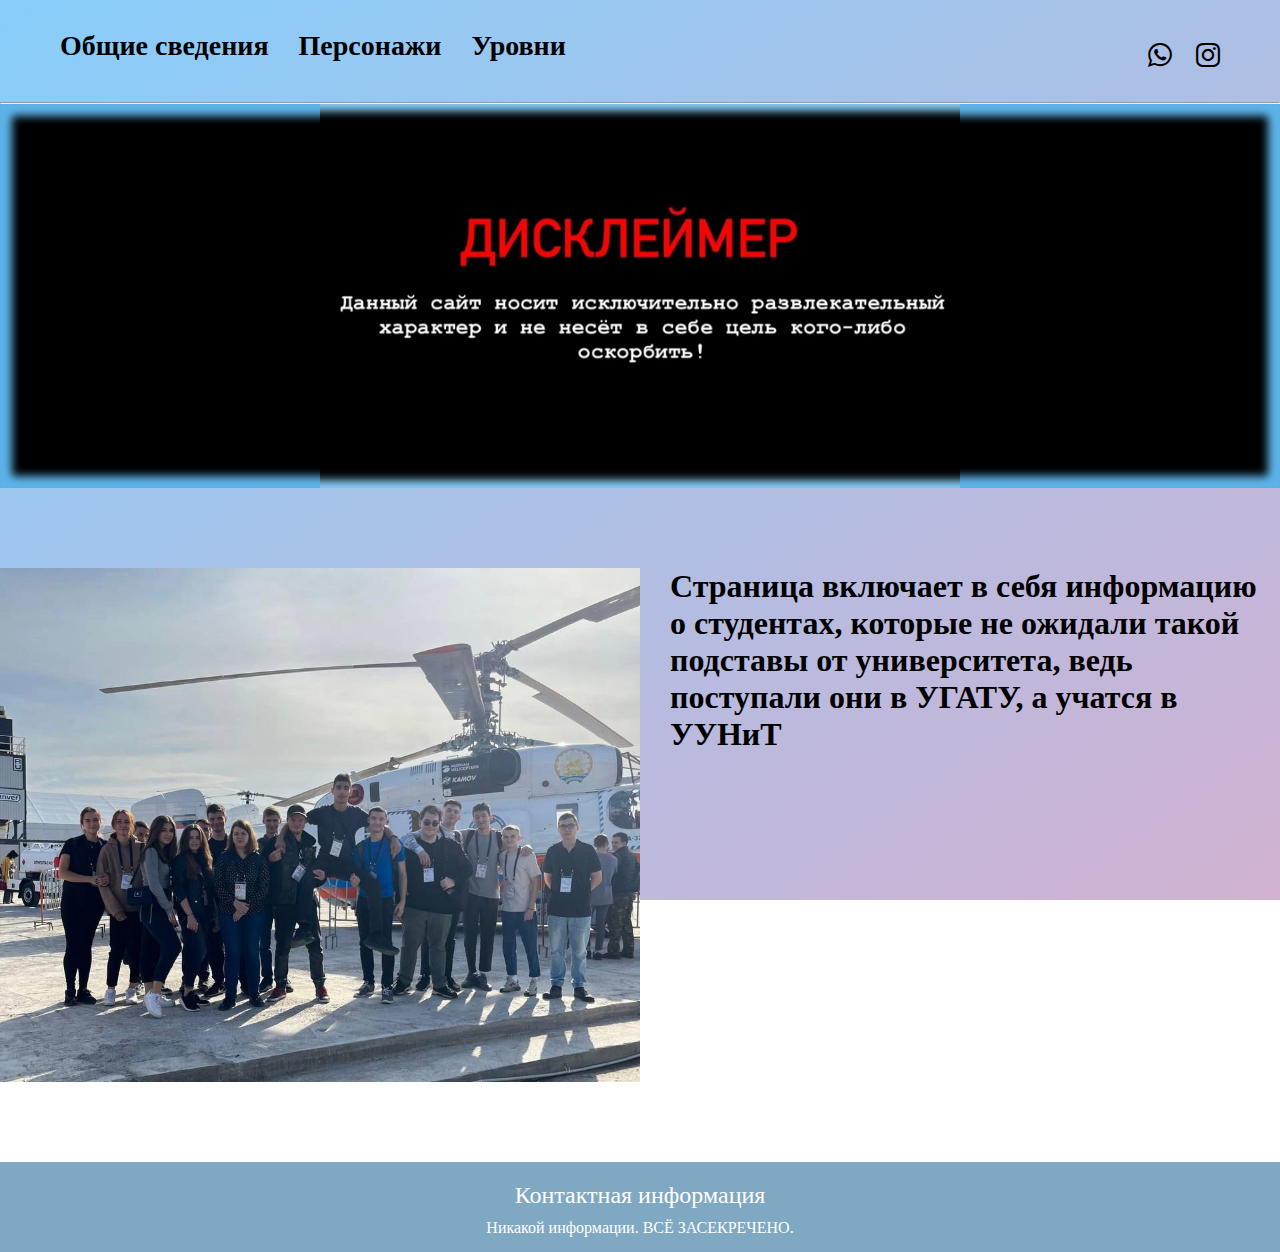
<file: index.html>
<!DOCTYPE html>
<html lang="en">

<head>
   <meta charset="UTF-8">
   <meta http-equiv="X-UA-Compatible" content="IE=edge">
   <meta name="viewport" content="width=device-width, initial-scale=1.0">
   <link rel="stylesheet" href="style/style.css">
   <link rel="stylesheet" href="style/font-awesome-4.7.0/css/font-awesome.css">

   <title>Document</title>
</head>

<body>
   <header>
      <nav>
         <div class="shapka">
            <div class="men">
               <a href="/">
                  <p>Общие сведения</p>
               </a>
               <a href="pers.html">
                  <p>Персонажи</p>
               </a>
               <a href="urovn.html">
                  <p>Уровни</p>
               </a>
            </div>
            <div class="boxlogo">
               <ul>
                  <li>
                     <a href="#">
                        <div class="icon">
                           <i class="fa fa-whatsapp" aria-hidden="true"></i>
                        </div>
                     </a>
                  </li>
                  <li>
                     <a href="#">
                        <div class="icon">
                           <i class="fa fa-instagram" aria-hidden="true"></i>
                        </div>
                     </a>
                  </li>
               </ul>
            </div>

         </div>
      </nav>
      <hr>
      <div class="diskl">
         <img class="diskleimer" src="style/foto/fon3.PNG" alt="foto">
      </div>
      <div class="obsh">
         <img class="ob" src="style/foto/ob.jpg" alt="foto">
         <div class="obshnad">
            <h1>
               Страница включает в себя информацию о студентах, которые не ожидали такой подставы
               от университета, ведь поступали они в УГАТУ, а учатся в УУНиТ
            </h1>
         </div>
      </div>
   </header>

   <footer>
      <div class="dno">
         <p class = "kont">Контактная информация</p>
         <p>Никакой информации. ВСЁ ЗАСЕКРЕЧЕНО.</p>
      </div>
   </footer>

   <h1></h1>
</body>

</html>
</file>
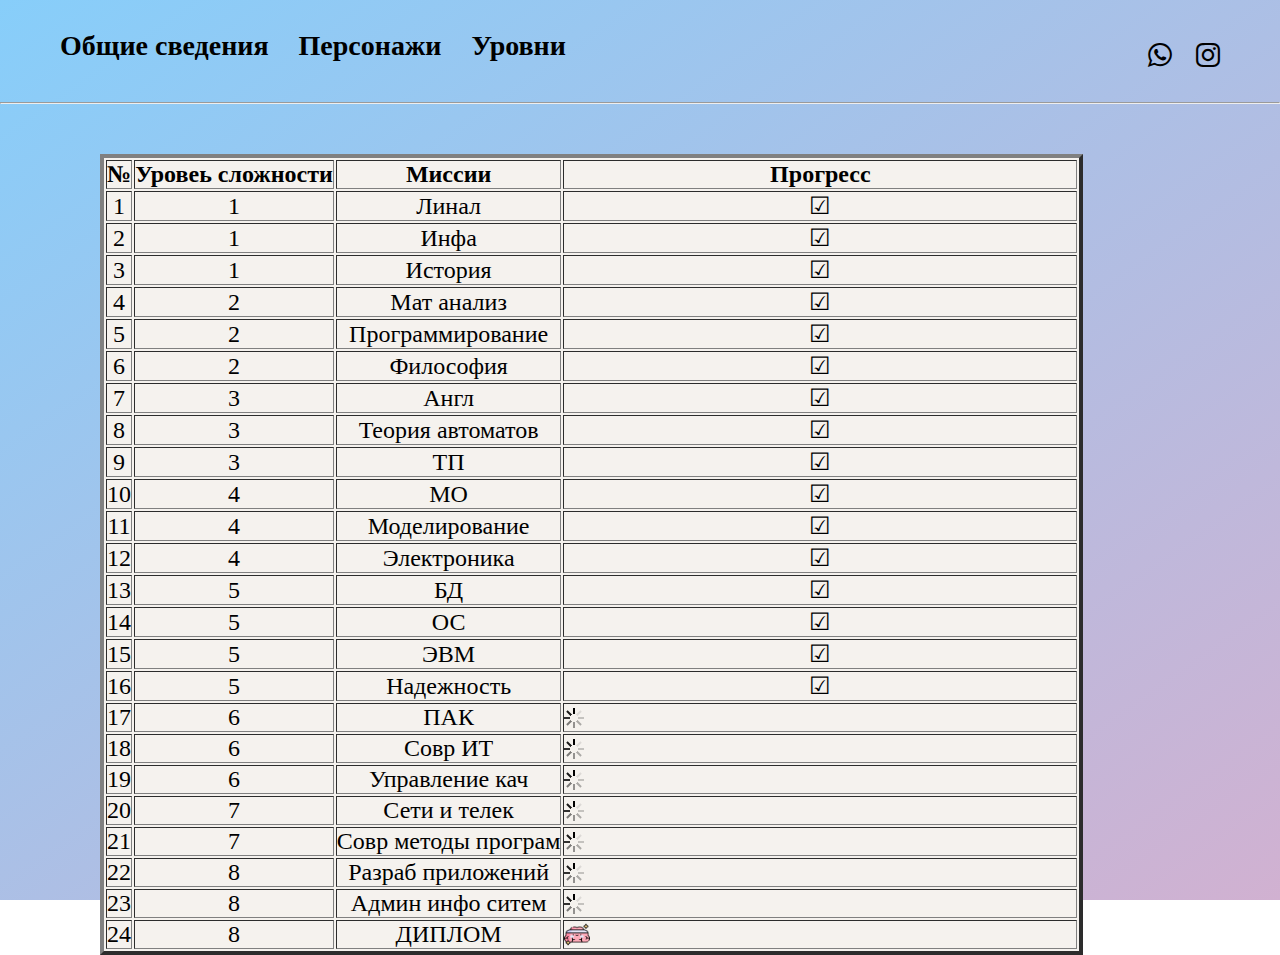
<file: urovn.html>
<!DOCTYPE html>
<html lang="en">
<head>
   <meta charset="UTF-8">
   <meta http-equiv="X-UA-Compatible" content="IE=edge">
   <meta name="viewport" content="width=device-width, initial-scale=1.0">
   <link rel="stylesheet" href="style/urovn.css">
   <link rel="stylesheet" href="style/font-awesome-4.7.0/css/font-awesome.css">
   <title>Document</title>
</head>
<body>
<div class="p">
      <nav>
         <div class="shapka">
            <div class="men">
               <a href="/">
                  <p>Общие сведения</p>
               </a>
               <a href="pers.html">
                  <p>Персонажи</p>
               </a>
               <a href="urovn.html">
                  <p>Уровни</p>
               </a>
            </div>
            <div class="boxlogo">
               <ul>
                  <li>
                     <a href="#">
                        <div class="icon">
                           <i class="fa fa-whatsapp" aria-hidden="true"></i>
                        </div>
                     </a>
                  </li>
                  <li>
                     <a href="#">
                        <div class="icon">
                           <i class="fa fa-instagram" aria-hidden="true"></i>
                        </div>
                     </a>
                  </li>
               </ul>
            </div>
         </div>
      </nav>


<hr>
<table class="tabl"border=4>
   <th>№</th>
   <th>Уровеь сложности</th>
   <th>Миссии</th>
   <th>Прогресс</th>
   
   <tr> <td>1</td> <td>1</td> <td>Линал</td> <td>&#9745</td> </tr>
   <tr> <td>2</td> <td>1</td> <td>Инфа</td> <td>&#9745</td> </tr>
   <tr> <td>3</td> <td>1</td> <td>История</td> <td>&#9745</td> </tr>
   <tr> <td>4</td> <td>2</td> <td>Мат анализ</td> <td>&#9745</td> </tr>
   <tr> <td>5</td> <td>2</td> <td>Программирование</td> <td>&#9745</td> </tr>
   <tr> <td>6</td> <td>2</td> <td>Философия</td> <td>&#9745</td> </tr>
   <tr> <td>7</td> <td>3</td> <td>Англ</td> <td>&#9745</td> </tr>
   <tr> <td>8</td> <td>3</td> <td>Теория автоматов</td> <td>&#9745</td> </tr>
   <tr> <td>9</td> <td>3</td> <td>ТП</td> <td>&#9745</td> </tr>
   <tr> <td>10</td> <td>4</td> <td>МО</td> <td>&#9745</td> </tr>
   <tr> <td>11</td> <td>4</td> <td>Моделирование</td> <td>&#9745</td> </tr>
   <tr> <td>12</td> <td>4</td> <td>Электроника</td> <td>&#9745</td> </tr>
   <tr> <td>13</td> <td>5</td> <td>БД</td> <td>&#9745</td> </tr>
   <tr> <td>14</td> <td>5</td> <td>ОС</td> <td>&#9745</td> </tr>
   <tr> <td>15</td> <td>5</td> <td>ЭВМ</td> <td>&#9745</td> </tr>
   <tr> <td>16</td> <td>5</td> <td>Надежность</td> <td>&#9745</td> </tr>
   <tr> <td>17</td> <td>6</td> <td>ПАК</td> <td><div class="loading"></div></td> </tr>
   <tr> <td>18</td> <td>6</td> <td>Совр ИТ</td> <td><div class="loading"></div></td> </tr>
   <tr> <td>19</td> <td>6</td> <td>Управление кач</td> <td><div class="loading"></div></td> </tr>
   <tr> <td>20</td> <td>7</td> <td>Сети и телек</td> <td><div class="loading"></div></td> </tr>
   <tr> <td>21</td> <td>7</td> <td>Совр методы програм</td> <td><div class="loading"></div></td> </tr>
   <tr> <td>22</td> <td>8</td> <td>Разраб приложений</td> <td><div class="loading"></div></td> </tr>
   <tr> <td>23</td> <td>8</td> <td>Админ инфо ситем</td> <td><div class="loading"></div></td> </tr>
   <tr> <td>24</td> <td>8</td> <td>ДИПЛОМ</td> <td><div class="mo"><img class="mozg" src="style/foto/мозг.png" alt=""></div></td> </tr>
</body>
</html>
</file>
<file: style/style.css>
* {
   font-family: Kyiv*Type Titling;
   margin: 0;
   padding:0 ;
}
html {
   background: linear-gradient(to bottom right, #87cefa, #d1b1d1);
   background-repeat: no-repeat;
   background-position: center center;
   background-attachment: fixed;
   -webkit-background-size: cover;
   -moz-background-size: cover;
   -o-background-size: cover;
   background-size: cover;
}

body {
   font-family: 'Alegreya';
   margin: none;
   padding: none;
}

a {
   text-decoration: none;
   color: black;
   font-size: 28px;
}

.diskl {
   display: flex;
      justify-content: center;
      background-color: black;
      margin-bottom: 20px;
      background-image: url('http://lorempixel.com/200/200/city/9');
      box-shadow: 0 0 8px 12px rgb(93, 180, 234) inset;
}

.boxlogo {
   /* text-align: center; */
   display: flex;

   margin-top: 10px;
}

.boxlogo ul {
   list-style: none;
   padding-left: 84px;
}


.boxlogo ul li {
   color: #16096d;
   display: inline-block;
   padding-left: 20px;
}

.boxlogo ul li a {
color: rgb(0, 0, 0);
}

.boxlogo>ul>li:hover .icon {
   filter: drop-shadow(0px 4px 4px rgba(0, 0, 0, 0.25));
   color: #240f8d;

}
.shapka{
   margin-top: 30px;
   margin-bottom: 30px;
   display: flex;
   height: 50 px;
   justify-content: space-between;

   margin-left: 30px;
   margin-right: 60px;
    font-weight: bold;

}
.men {
   display: flex;

    justify-content: space-between;
}

.men p {
   margin-left: 30px;
         color: rgb(0, 0, 0);
}


.diskleimer{
 width: 50%;
 height: auto;
}
.obsh{
   display: flex;
   justify-content: space-between;
   margin-top: 80px;
}
.ob{
width: 50%;
height: auto;
}
.obshnad{
   margin-left: 30px;
   font-size: 32;
display: flex;
}

.dno {
display: block;
background: #7fa8c2;
justify-content: center;
margin-top: 80px;
padding-top: 10px;
padding-bottom: 15px;
}
.kont{
   font-size: 24px;
}
.dno p {
display: flex;
justify-content: center;
color: rgb(255, 255, 255);
margin-top: 10px;
}
</file>
<file: style/urovn.css>
.nav {
   display: flex;
   justify-content: space-between;
}

.men {
   display: flex;
   justify-content: space-between;
   margin-left: 30px;
}

.tabl{
   background-color: rgb(245, 242, 238);
   margin-top: 50px;
   margin-left: 100px;
   font-size: 24px;
   text-align: center;
}
.loading {
   position: relative;
   width: 0;
   padding: 10px;
   /* если задать в %, то будет рассчитываться от ширины родителя */
   background:
      linear-gradient(rgb(0, 0, 0) 30%, transparent 30%, transparent 70%, rgba(0, 0, 0, .4) 70%),
      linear-gradient(to left, rgba(0, 0, 0, .2) 30%, transparent 30%, transparent 70%, rgba(0, 0, 0, .8) 70%);
   background-repeat: no-repeat;
   background-size: 10% 100%, 100% 10%;
   background-position: 50% 0%, 0 50%;
   -webkit-animation: loading .7s infinite steps(8);
   animation: loading .7s infinite steps(8);
}

.loading:after {
   content: '';
   position: absolute;
   top: 0;
   left: 0;
   width: 100%;
   height: 100%;
   background-image:
      linear-gradient(rgba(0, 0, 0, .1) 30%, transparent 30%, transparent 70%, rgba(0, 0, 0, .5) 70%),
      linear-gradient(to left, rgba(0, 0, 0, .3) 30%, transparent 30%, transparent 70%, rgba(0, 0, 0, .9) 70%);
   background-repeat: no-repeat;
   background-size: 10% 100%, 100% 10%;
   background-position: 50% 0%, 0 50%;
   -webkit-transform: rotate(45deg);
   transform: rotate(45deg);
}

@-webkit-keyframes loading {
   100% {
      -webkit-transform: rotate(1turn);
   }
}

@keyframes loading {
   100% {
      transform: rotate(1turn);
   }
}
.mozg {
   width: 5%;
   height: 5%; display: block;
}
.mo{
   display: flex;
}

/* nav */
* {
   font-family: Kyiv*Type Titling;
   margin: 0;
   padding: 0;
}

html {
   background: linear-gradient(to bottom right, #87cefa, #d1b1d1);
   background-repeat: no-repeat;
   background-position: center center;
   background-attachment: fixed;
   -webkit-background-size: cover;
   -moz-background-size: cover;
   -o-background-size: cover;
   background-size: cover;
}

body {
   font-family: 'Alegreya';
   margin: none;
   padding: none;
}

a {
   text-decoration: none;
   color: black;
   font-size: 28px;
}

.boxlogo {
   /* text-align: center; */
   display: flex;

   margin-top: 10px;
}

.boxlogo ul {
   list-style: none;
   padding-left: 84px;
}


.boxlogo ul li {
   color: #16096d;
   display: inline-block;
   padding-left: 20px;
}

.boxlogo ul li a {
   color: rgb(0, 0, 0);
}

.boxlogo>ul>li:hover .icon {
   filter: drop-shadow(0px 4px 4px rgba(0, 0, 0, 0.25));
   color: #240f8d;

}

.shapka {
   margin-top: 30px;
   margin-bottom: 30px;
   display: flex;
   height: 50 px;
   justify-content: space-between;


   margin-right: 60px;
   font-weight: bold;

}

.men {
   display: flex;

   justify-content: space-between;
}

.men p {
   margin-left: 30px;
   color: rgb(0, 0, 0);
}

.dno {
   display: block;
   background: #7fa8c2;
   justify-content: center;
   margin-top: 80px;
   padding-top: 10px;
   padding-bottom: 15px;
}

.kont {
   font-size: 24px;
}

.dno p {
   display: flex;
   justify-content: center;
   color: rgb(255, 255, 255);
   margin-top: 10px;
}
</file>
